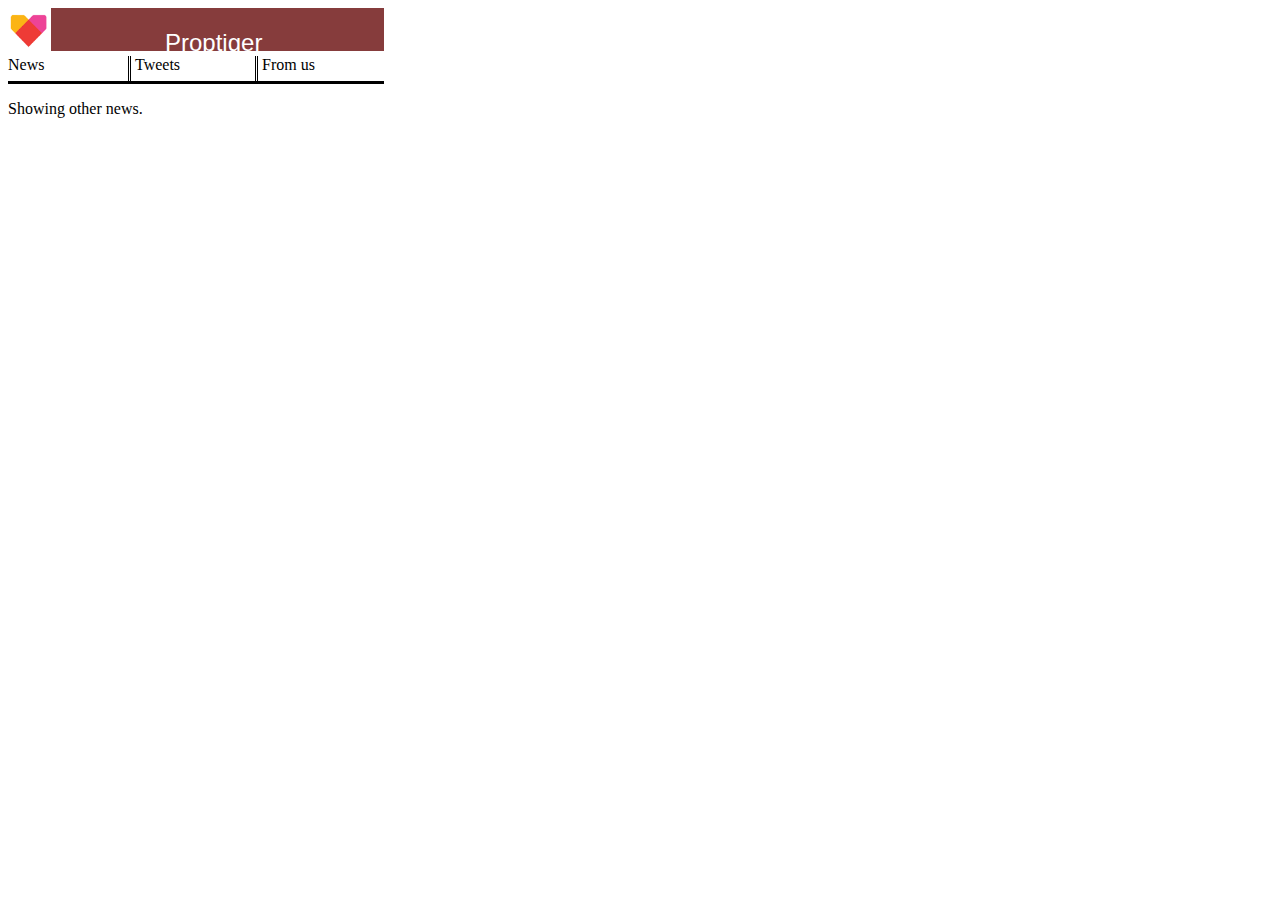
<file: index.html>
<html>

<head>
    <link rel="stylesheet" href="css/index.css">
    <meta name="twitter:widgets:csp" content="on">
</head>

<body>
      <div class="head_display">
        <img src="icon2.png" alt="Smiley face" height="43" width="43">
        <span class="head_span">Proptiger</span>
        <img src="image/setting.png" id="change_city" alt="Smiley face" height="20" width="20" style="float:right;">
    </div>
    <!-- 376 x 43 -->

  <!--   <div id="sssss">
    <img src="icon2.png" alt="Smiley face" height="43" width="43" class="ssss">
    <div class="head_display ssss">
        <span class="head_span">Proptiger</span>
    </div>
    <img src="image/setting.png" id="change_city" alt="Smiley face" height="20" width="20" style="float:right;" class="ssss">
</div> -->


    <div id="tabs">
        <div class="tab news_tab" id="news_tab">
            <span>News</span>
        </div>
        <div class="tab twitter_tab" id="twitter_tab">
            <span>Tweets</span>
        </div>
        <div class="tab aboutus_tab" id="aboutus_tab">
            <span>From us</span>
        </div>
    </div>
    <div id="slider" class="slider_for_new_news">
        <p class="slider_p">Load more news</p>
    </div>
    <div id="feed"></div>
    <div id="twitter_feed"></div>
    <div id="aboutus_feed"></div>
    </div>
    <script type="text/javascript" src="vendors/jquery.min.js"></script>
    <script type="text/javascript" src="vendors/widget.js"></script>
    <script type="text/javascript" src="vendors/lazy_load.js"></script>
    <script type="text/javascript" src="js/config.js"></script>
    <script type="text/javascript" src="js/utils/ajaxUtils.js"></script>
    <script type="text/javascript" src="js/utils/utils.js"></script>
    <script type="text/javascript" src="js/view.js"></script>
    <script type="text/javascript" src="js/aboutus/about.js"></script>
    <script type="text/javascript" src="js/twitter/twitter.js"></script>
    <script type="text/javascript" src="js/app.js"></script>
    <script type="text/javascript" src="js/main.js"></script>
</body>

</html>
</file>
<file: css/index.css>
#feed {
    width: 376px;
    height: 445px;
    overflow-y: scroll;
    overflow-x: hidden;
}

.feeds {
    width: 376px;
}

#cl1 {
    cursor: pointer;
}

#cl2 {
    cursor: pointer;
    float: right;
}

.head_display {
    width: 376px;
    height: 43px;
    color: black;
    margin-bottom: 5px;
    /*margin-bottom: 5px;*/
    background-color: #863C3C;
}

.head_span {
    color: white;
    font: normal 16px/21px 'Arial', sans-serif;
    /*font-weight: bold;*/
    font-size: x-large;
    margin-left: 110px;
}

.news_feed_div {
    height: 120px;
    width: 376px;
    overflow: hidden;
    margin-bottom: 5px;
}

.news_feed_anchor_tag {
    color: blue;
    text-decoration: none;
}

.news_feed_description_div {
    max-height: 52px;
    min-height: 50px;
    overflow: hidden;
    max-width: 260px;
}

.news_feed_title_div {
    max-height: 51px;
    max-width: 260px;
    min-height: 25px;
    padding-bottom: 3px;
    background-color: white;
    overflow: hidden;
}

.news_feed_time_div {
    text-align: right;
    max-width: 260px;
    opacity: 0.6;
}

.news_feed {
    display: inline-block;
    height: 120px;
}

.news_feed_image_div {
    width: 90px;
    height: 120px;
    padding-right: 3px;
}

.title_div_without_description {
    height: 71px;
    max-width: 260px;
    min-height: 25px;
    padding-bottom: 3px;
    background-color: white;
    overflow: hidden;
}

.loading {
    background: #FFF url(images/loading.gif) no-repeat center center;
    height: 100px;
    width: 100px;
}

.slider_for_new_news {
    width: 376px;
    height: 43px;
    background-color: #863C3C;
    cursor: pointer;
}

#view_next {
    float: right;
    cursor: pointer;
}

#view_prev {
    float: left;
    cursor: pointer;
}

#bottom {
    width: 376px;
}

.fl {
    display: inline-block;
}

#bottom_display {
    width: 376px;
    height: 43px;
    background-color: DarkSalmon;
}

.done {
    cursor: pointer;
    border: 2px solid black;
    float: right;
    margin-right: 25px;
    padding-bottom: 2px;
    padding-top: 2px;
    padding-right: 3px;
    padding-left: 3px;
    background-color: #863C3C;
    color: #DCD5D5;
}

.select_all {
    cursor: pointer;
    border: 2px solid black;
    padding-bottom: 2px;
    padding-top: 2px;
    padding-right: 3px;
    padding-left: 3px;
    background-color: #863C3C;
    color: #DCD5D5;
}

#change_city {
    margin-right: 6px;
    margin-top: 6px;
    cursor: pointer;
}

.select_city {
    height: 30px;
}

.checkbox_labels {
    cursor: pointer;
    display: inline-block;
    width: 150px;
    padding-left: 3px;
}

.tab {
    display: inline-block;
}

.news_tab {
    width: 120px;
    cursor: pointer;
    height: 25px;
    border-right: double;
    /*border-bottom: double;*/
}

.twitter_tab {
    width: 120px;
    cursor: pointer;
    height: 25px;
    border-right: double;
    /*border-bottom: double;*/
}

.aboutus_tab {
    width: 100px;
    height: 25px;
    cursor: pointer;
    /*border-bottom: double;*/
}

.slider_p {
    color: white;
}

#aboutus_feed {
    width: 376px;
    max-height: 445px;
    overflow-y: scroll;
    overflow-x: hidden;
}

#twitter_feed {
    width: 376px;
    max-height: 445px;
    overflow-y: hidden;
    overflow-x: hidden;
}

#tabs{
    border-bottom: solid;
    width:376px;
}
</file>
